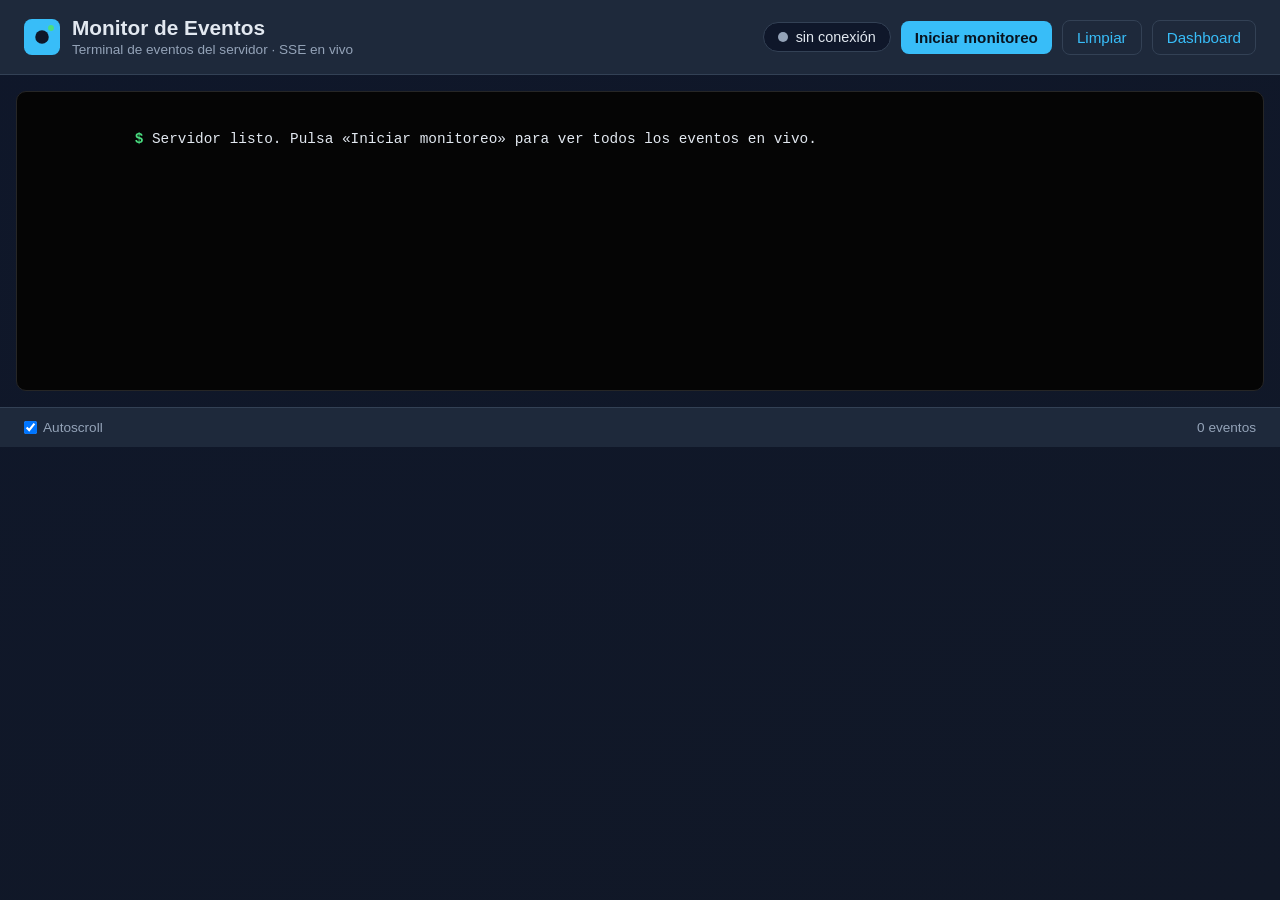
<file: web/events.html>
<!DOCTYPE html>
<html lang="es">
<head>
    <meta charset="UTF-8">
    <meta name="viewport" content="width=device-width, initial-scale=1.0">
    <title>Monitor de Eventos - RPi2W</title>
    <link rel="icon" type="image/svg+xml" href="img/favicon.svg">
    <link rel="stylesheet" href="css/events.css">
</head>
<body>
    <header class="topbar">
        <div class="brand">
            <img src="img/favicon.svg" alt="logo" class="logo">
            <div>
                <h1>Monitor de Eventos</h1>
                <span class="subtitle">Terminal de eventos del servidor &middot; SSE en vivo</span>
            </div>
        </div>
        <div class="actions">
            <span class="status-badge">
                <span class="dot" id="status-dot"></span>
                <span id="status-text">sin conexi&oacute;n</span>
            </span>
            <button id="btn-toggle" class="btn">Iniciar monitoreo</button>
            <button id="btn-clear" class="btn ghost">Limpiar</button>
            <a class="btn ghost" href="/">Dashboard</a>
        </div>
    </header>

    <main>
        <div id="term" class="term" aria-live="polite">
            <span class="prompt">$ </span>Servidor listo. Pulsa &laquo;Iniciar monitoreo&raquo; para ver todos los eventos en vivo.
        </div>
    </main>

    <footer class="footer">
        <label class="chk"><input type="checkbox" id="autoscroll" checked> Autoscroll</label>
        <span id="count">0 eventos</span>
    </footer>

    <script src="js/events.js"></script>
</body>
</html>
</file>
<file: web/css/events.css>
:root {
    --bg: #0f172a;
    --card: #1e293b;
    --border: #334155;
    --text: #e2e8f0;
    --muted: #94a3b8;
    --accent: #38bdf8;
    --ok: #4ade80;
    --warn: #facc15;
    --err: #f87171;
    --term-bg: #050505;
    --term-border: #262626;
    --time: #64748b;
}

* { box-sizing: border-box; margin: 0; padding: 0; }

body {
    font-family: "Segoe UI", Arial, sans-serif;
    background: linear-gradient(160deg, #0f172a, #111827);
    color: var(--text);
    min-height: 100vh;
    display: flex;
    flex-direction: column;
}

a { color: var(--accent); text-decoration: none; }
a:hover { text-decoration: underline; }

.topbar {
    display: flex;
    justify-content: space-between;
    align-items: center;
    flex-wrap: wrap;
    gap: 10px;
    padding: 16px 24px;
    background: var(--card);
    border-bottom: 1px solid var(--border);
}

.brand { display: flex; align-items: center; gap: 12px; }
.brand h1 { font-size: 1.3em; }
.subtitle { color: var(--muted); font-size: 0.85em; }
.logo { width: 36px; height: 36px; }

.actions { display: flex; align-items: center; gap: 10px; }

.status-badge {
    display: flex;
    align-items: center;
    gap: 8px;
    background: var(--bg);
    padding: 6px 14px;
    border-radius: 20px;
    border: 1px solid var(--border);
    font-size: 0.9em;
}

.dot {
    width: 10px;
    height: 10px;
    border-radius: 50%;
    background: var(--muted);
}
.dot.ok { background: var(--ok); box-shadow: 0 0 8px var(--ok); }
.dot.err { background: var(--err); box-shadow: 0 0 8px var(--err); }

.btn {
    background: var(--accent);
    color: #08131f;
    border: none;
    border-radius: 8px;
    padding: 8px 14px;
    font-size: 0.95em;
    font-weight: 600;
    cursor: pointer;
    transition: opacity 0.15s;
}
.btn:hover { opacity: 0.85; }
.btn.ghost {
    background: transparent;
    color: var(--accent);
    border: 1px solid var(--border);
    font-weight: 500;
}
.btn.ghost:hover { border-color: var(--accent); }

.term {
    flex: 1;
    background: var(--term-bg);
    border: 1px solid var(--term-border);
    border-radius: 10px;
    margin: 16px;
    padding: 14px;
    overflow-y: auto;
    font-family: "SFMono-Regular", Consolas, "Liberation Mono", Menlo, monospace;
    font-size: 0.9em;
    line-height: 1.55;
    white-space: pre-wrap;
    word-break: break-all;
    min-height: 300px;
}

.line { display: block; }
.time { color: var(--time); margin-right: 10px; }
.prompt { color: var(--ok); font-weight: 700; }

.footer {
    display: flex;
    justify-content: space-between;
    align-items: center;
    padding: 12px 24px;
    border-top: 1px solid var(--border);
    background: var(--card);
    color: var(--muted);
    font-size: 0.85em;
}

.chk { display: flex; align-items: center; gap: 6px; cursor: pointer; }

@media (max-width: 720px) {
    .topbar { flex-direction: column; align-items: flex-start; }
    .actions { width: 100%; flex-wrap: wrap; }
}
</file>
